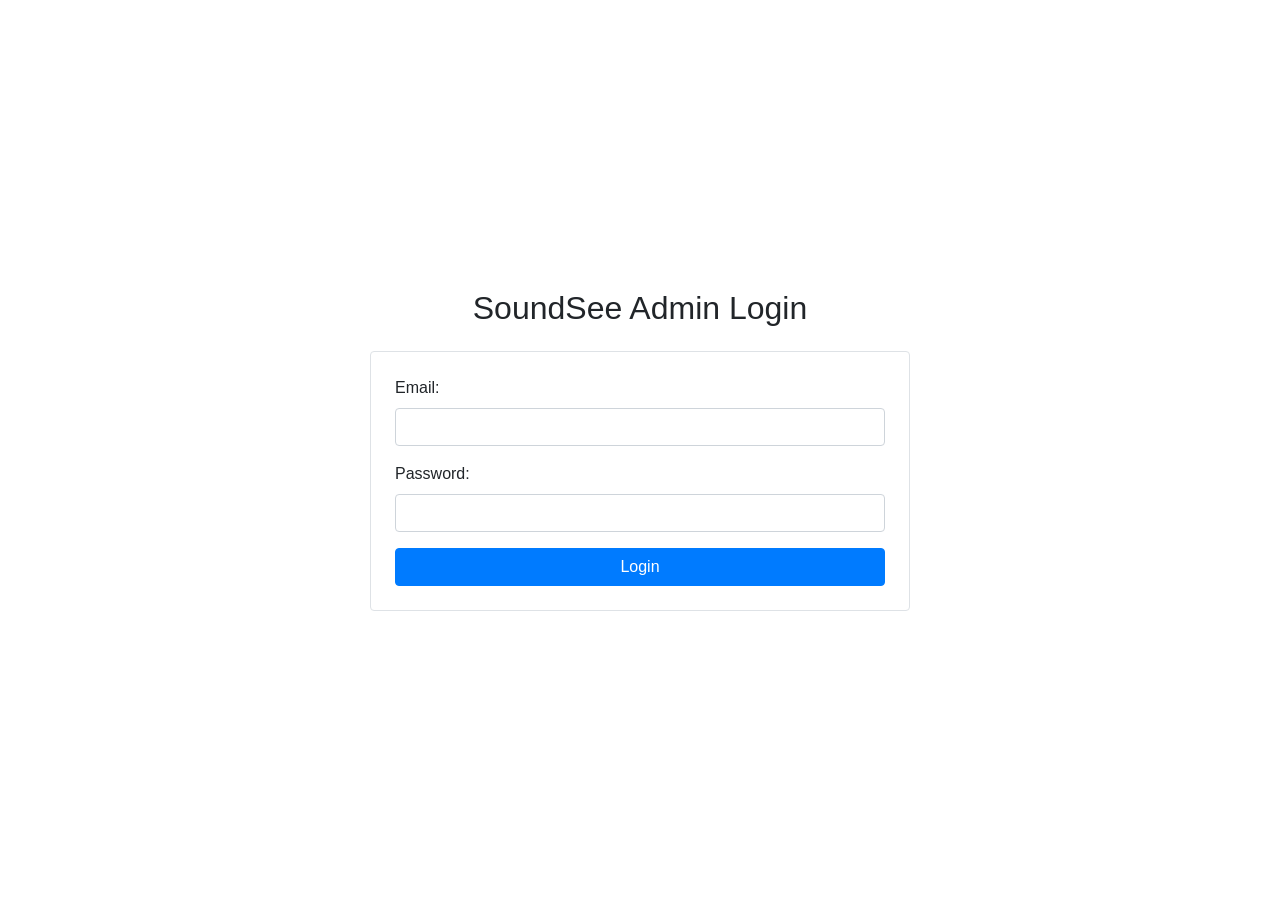
<file: index.html>
<!DOCTYPE html>
<html lang="en">

<head>
    <meta charset="UTF-8">
    <meta name="viewport" content="width=device-width, initial-scale=1.0">
    <title>Login</title>
    <!-- Bootstrap CSS -->
    <link rel="stylesheet" href="https://stackpath.bootstrapcdn.com/bootstrap/4.5.2/css/bootstrap.min.css">
</head>

<body class="d-flex align-items-center justify-content-center" style="height: 100vh;">

    <div class="container">
        <div class="row justify-content-center">
            <div class="col-md-6">
                <h2 class="text-center mb-4">SoundSee Admin Login</h2>
                <form id="loginForm" class="border rounded p-4">
                    <div class="form-group">
                        <label for="email">Email:</label>
                        <input type="email" class="form-control" id="email" required>
                    </div>
                    <div class="form-group">
                        <label for="password">Password:</label>
                        <input type="password" class="form-control" id="password" required>
                    </div>
                    <button type="submit" class="btn btn-primary btn-block">Login</button>
                </form>
            </div>
        </div>
    </div>

    <!-- Bootstrap JS and jQuery -->
    <script src="https://code.jquery.com/jquery-3.5.1.slim.min.js"></script>
    <script src="https://cdn.jsdelivr.net/npm/@popperjs/core@2.5.4/dist/umd/popper.min.js"></script>
    <script src="https://stackpath.bootstrapcdn.com/bootstrap/4.5.2/js/bootstrap.min.js"></script>

    <script>
        document.getElementById('loginForm').addEventListener('submit', function (event) {
            event.preventDefault(); // Prevent form submission
            const email = document.getElementById('email').value.trim();
            const password = document.getElementById('password').value.trim();

            // Check credentials
            if (email === 'admin@soundsee.com' && password === 'admin') {
                // Redirect to home page or perform any other action
                window.location.href = 'home_page.html';
            } else {
                alert('Invalid email or password');
            }
        });
    </script>
</body>

</html>
</file>
